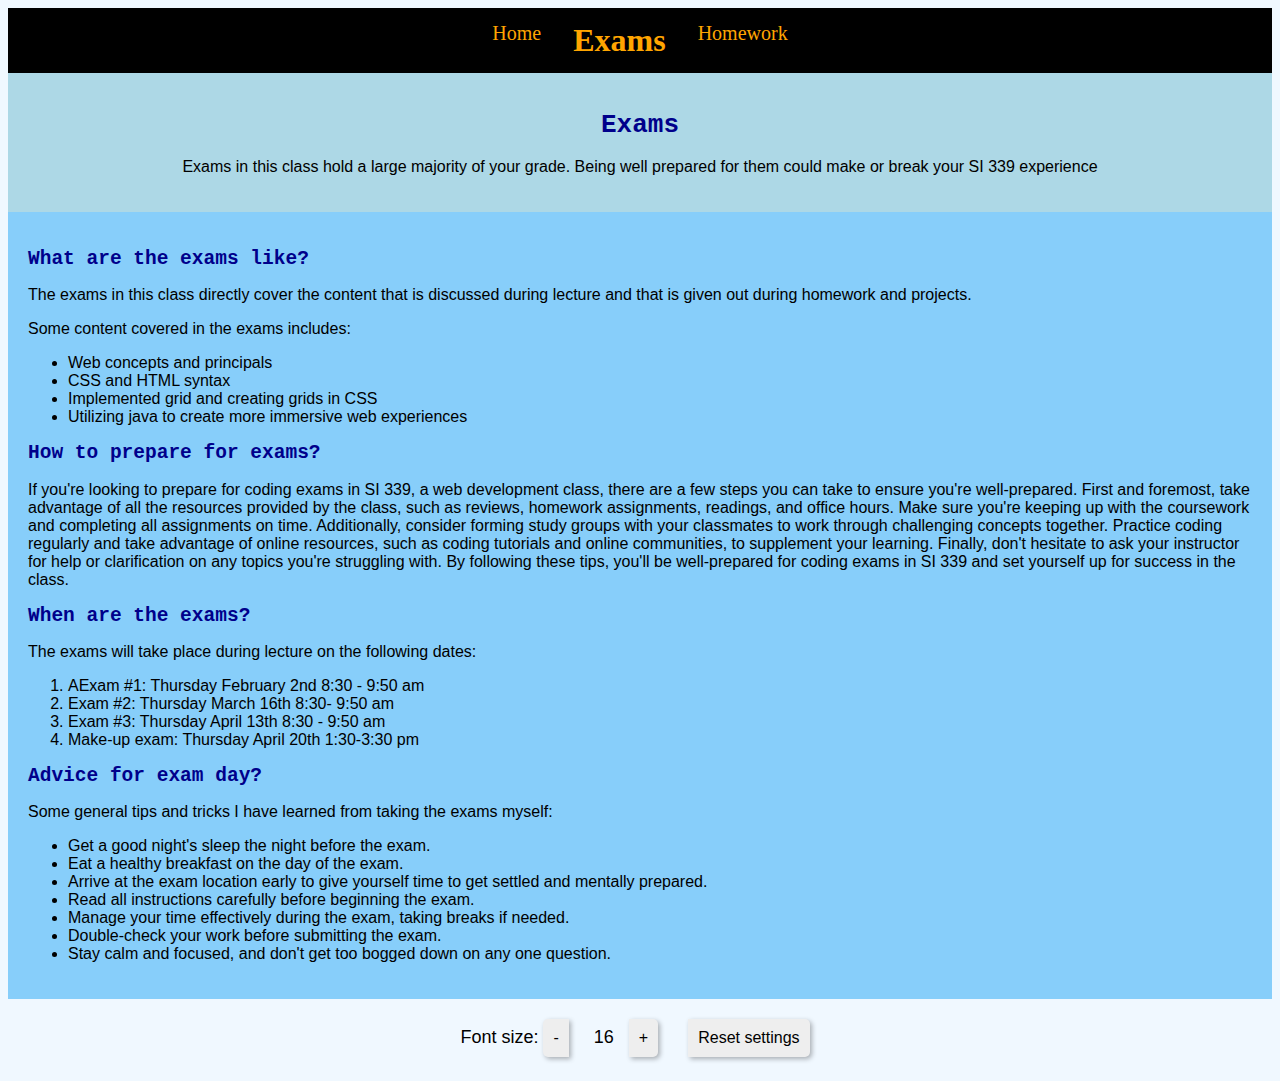
<file: exams.html>
<!DOCTYPE html>
<html lang="en">
  <head>
    <meta charset="UTF-8" />
    <meta http-equiv="X-UA-Compatible" content="IE=edge" />
    <meta name="viewport" content="width=device-width, initial-scale=1.0" />
    <title>SI 339: Exams</title>
    <link rel="stylesheet" href="css/Normal.css">
    <style>
      .skip-to-main-content-link {    
        position: absolute;
        top: -40px;
        left: 0;
        background-color: white;
        color: black;
        padding: 10px;
        z-index: 9999;
        transition: top 0.3s ease-in-out;
      }

      .skip-to-main-content-link:focus {
        top: 0;
      }

      .skip-to-main-content-link:not(:focus) {
        clip: rect(1px, 1px, 1px, 1px);
        clip-path: polygon(0px 0px, 0px 0px, 0px 0px, 0px 0px);
        height: 1px;
        width: 1px;
        margin: -1px;
        overflow: hidden;
        position: absolute;
      }
    </style>
  </head>
  <body>
    <a href="#main" class="skip-to-main-content-link">Skip to main content</a>

    <nav>
      <a href="./index.html">Home</a>
      <a href="./exams.html" class="current-page">Exams</a>
      <a href="./homeWork.html">Homework</a>
 
    </nav>

    <header>
      <h1>Exams</h1>
      <p>Exams in this class hold a large majority of your grade. Being well prepared for them could make or break your SI 339 experience</p>
      

    </header>

    <section>
      <main id = "main">
        <h2> What are the exams like? </h2>
        <p> The exams in this class directly cover the content that is discussed during lecture and that is given out during homework and projects. </p>
        <p> Some content covered in the exams includes: </p>
        <ul>
            <li>Web concepts and principals</li>
            <li> CSS and HTML syntax </li>
            <li>Implemented grid and creating grids in CSS </li>
            <li>Utilizing java to create more immersive web experiences </li>
          </ul>

        
          <h2>How to prepare for exams? </h2>
          <p> If you're looking to prepare for coding exams in SI 339, a web development class, there are a few steps you can take to ensure you're well-prepared. First and foremost, take advantage of all the resources provided by the class, such as reviews, homework assignments, readings, and office hours. Make sure you're keeping up with the coursework and completing all assignments on time. Additionally, consider forming study groups with your classmates to work through challenging concepts together. Practice coding regularly and take advantage of online resources, such as coding tutorials and online communities, to supplement your learning. Finally, don't hesitate to ask your instructor for help or clarification on any topics you're struggling with. By following these tips, you'll be well-prepared for coding exams in SI 339 and set yourself up for success in the class.
        </p>
  

      <h2>When are the exams?</h2>
      <p>The exams will take place during lecture on the following dates:</p>
      <ol>
        <li>AExam #1: Thursday February 2nd 8:30 - 9:50 am</li>
        <li> Exam #2: Thursday March 16th  8:30- 9:50 am</li>
        <li>Exam #3: Thursday April 13th 8:30 - 9:50 am</li>
        <li>Make-up exam:  Thursday April 20th 1:30-3:30 pm</li>
      </ol>

    <h2> Advice for exam day?</h2> 
    <p>Some general tips and tricks I have learned from taking the exams myself: </p>
    <ul>
      <li>Get a good night's sleep the night before the exam. </li> 
      <li> Eat a healthy breakfast on the day of the exam.</li>
      <li>Arrive at the exam location early to give yourself time to get settled and mentally prepared. </li>
      <li> Read all instructions carefully before beginning the exam.</li>
      <li>Manage your time effectively during the exam, taking breaks if needed.</li> 
      <li>Double-check your work before submitting the exam.</li> 
      <li> Stay calm and focused, and don't get too bogged down on any one question. </li>

    </ul>
      
    </section>
    <form>
      <label>
        Font size:
        <button type="button" onclick="decreaseFontSize()">-</button>
        <span id="fontSize">16</span>
        <button type="button" onclick="increaseFontSize()">+</button>
      </label>
      
      <button type="button" onclick="resetSettings()">Reset settings</button>
    </form>
    
    <script>
      function increaseFontSize() {
        var fontSizeSpan = document.getElementById('fontSize');
        var currentFontSize = parseInt(fontSizeSpan.textContent);
        if (currentFontSize < 24) {
          fontSizeSpan.textContent = currentFontSize + 1;
          document.body.style.fontSize = fontSizeSpan.textContent + 'px';
        }
      }
      
      function decreaseFontSize() {
        var fontSizeSpan = document.getElementById('fontSize');
        var currentFontSize = parseInt(fontSizeSpan.textContent);
        if (currentFontSize > 10) {
          fontSizeSpan.textContent = currentFontSize - 1;
          document.body.style.fontSize = fontSizeSpan.textContent + 'px';
        }
      }
      
      function resetSettings() {
        var fontSizeSpan = document.getElementById('fontSize');
        fontSizeSpan.textContent = '16';
        document.body.style.fontSize = '16px';
        var noneRadio = document.getElementById('colorSchemeNone');
        noneRadio.checked = true;
        setColorScheme();
      }
  
  
    </script>
    
      
  </body>
</file>
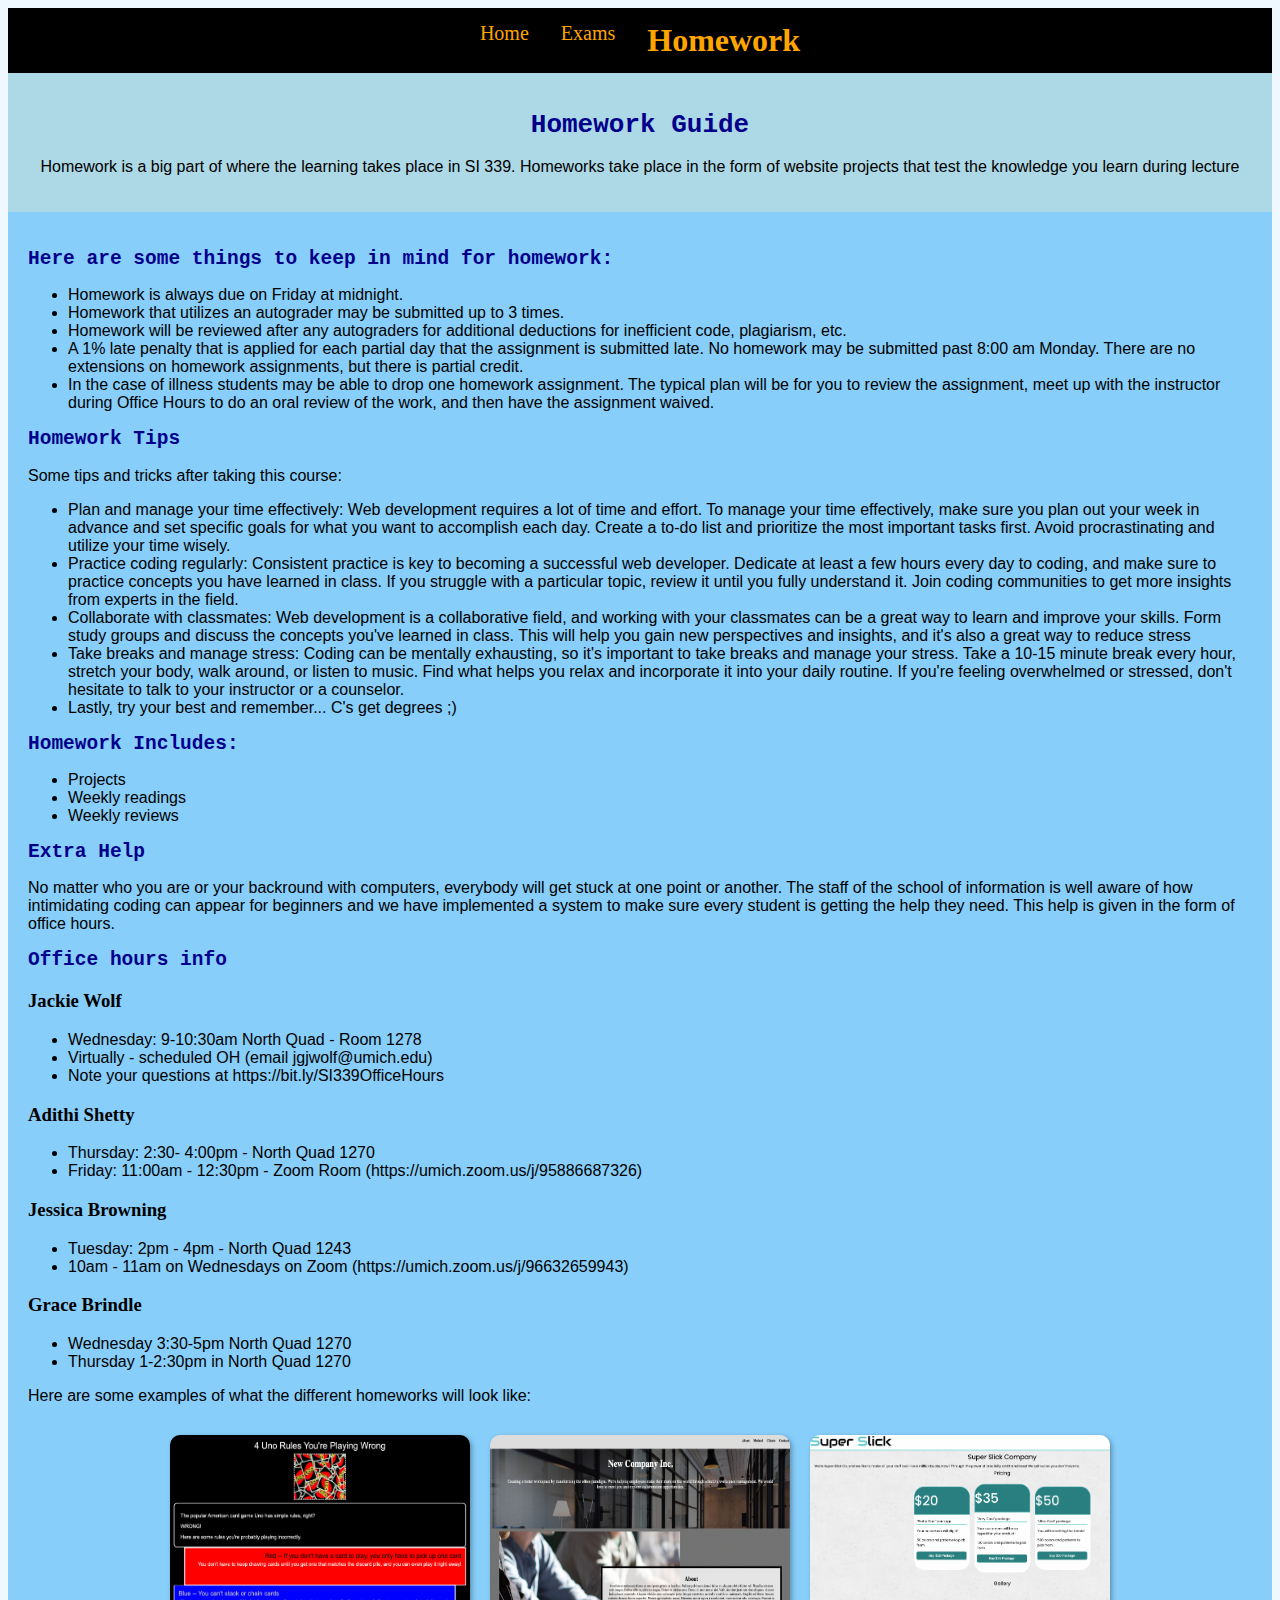
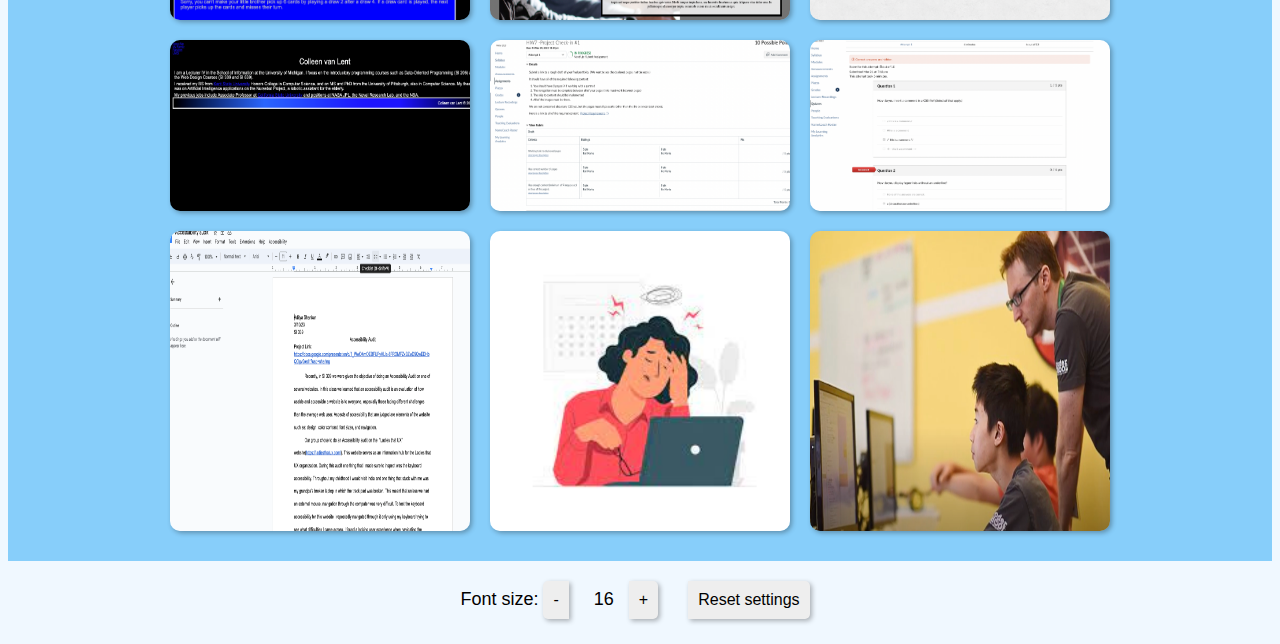
<file: homeWork.html>
<!DOCTYPE html>
<html lang="en">
  <head>
    <meta charset="UTF-8" />
    <meta http-equiv="X-UA-Compatible" content="IE=edge" />
    <meta name="viewport" content="width=device-width, initial-scale=1.0" />
    <title>SI 339: Homework Guide</title>

    <link rel="stylesheet" href="css/Normal.css">
    <style>
      .skip-to-main-content-link {    
        position: absolute;
        top: -40px;
        left: 0;
        background-color: white;
        color: black;
        padding: 10px;
        z-index: 9999;
        transition: top 0.3s ease-in-out;
      }

      .skip-to-main-content-link:focus {
        top: 0;
      }

      .skip-to-main-content-link:not(:focus) {
        clip: rect(1px, 1px, 1px, 1px);
        clip-path: polygon(0px 0px, 0px 0px, 0px 0px, 0px 0px);
        height: 1px;
        width: 1px;
        margin: -1px;
        overflow: hidden;
        position: absolute;
      }
    </style>
  </head>
  <body>
    <a href="#main" class="skip-to-main-content-link">Skip to main content</a>

    <nav>
      <a href="./index.html">Home</a>
      <a href="./exams.html">Exams</a>
      <a href="./homeWork.html" class="current-page">Homework</a>

    </nav>

    <header>
      <h1>Homework Guide</h1>
      <p>Homework is a big part of where the learning takes place in SI 339. Homeworks take place in the form of website projects that test the knowledge you learn during lecture</p>
      </header>
      <main id = "main">
      <h2> Here are some things to keep in mind for homework: </h2>
      
      <ul>
        <li> Homework is always due on Friday at midnight. </li>
        <li> Homework that utilizes an autograder may be submitted up to 3 times. </li>  
        <li> Homework will be reviewed after any autograders for additional deductions for inefficient code, plagiarism, etc.</li>
        <li>A 1% late penalty that is applied for each partial day that the assignment is submitted late. No homework may be submitted past 8:00 am Monday.  There are no extensions on homework assignments, but there is partial credit. </li>
        <li> In the case of illness students may be able to drop one homework assignment. The typical plan will be for you to review the assignment, meet up with the instructor during Office Hours to do an oral review of the work, and then have the assignment waived.</li>

      </ul>


    

    <section>
      
        <h2> Homework Tips </h2>
        <p> Some tips and tricks after taking this course:  </p>
        <ul>
            <li>Plan and manage your time effectively: Web development requires a lot of time and effort. To manage your time effectively, make sure you plan out your week in advance and set specific goals for what you want to accomplish each day. Create a to-do list and prioritize the most important tasks first. Avoid procrastinating and utilize your time wisely.</li>
            <li> Practice coding regularly: Consistent practice is key to becoming a successful web developer. Dedicate at least a few hours every day to coding, and make sure to practice concepts you have learned in class. If you struggle with a particular topic, review it until you fully understand it. Join coding communities to get more insights from experts in the field. </li>
            <li>Collaborate with classmates: Web development is a collaborative field, and working with your classmates can be a great way to learn and improve your skills. Form study groups and discuss the concepts you've learned in class. This will help you gain new perspectives and insights, and it's also a great way to reduce stress</li>
            <li>Take breaks and manage stress: Coding can be mentally exhausting, so it's important to take breaks and manage your stress. Take a 10-15 minute break every hour, stretch your body, walk around, or listen to music. Find what helps you relax and incorporate it into your daily routine. If you're feeling overwhelmed or stressed, don't hesitate to talk to your instructor or a counselor.</li>
            <li> Lastly, try your best and remember... C's get degrees ;) </li>
  
        </ul>
      
</section>
        
          <h2>Homework Includes: </h2>
          <ul>
            <li> Projects </li> 
            <li> Weekly readings</li>
            <li> Weekly reviews</li>
            
          </ul>

          <h2> Extra Help </h2>
          
        <p> No matter who you are or your backround with computers, everybody will get stuck at one point or another. The staff of the school of information is well aware of how intimidating coding can appear for beginners and we have implemented a system to make sure every student is getting the help they need. This help is given in the form of office hours. </p>
        
        <h2> Office hours info </h2>
        <h3> Jackie Wolf</h3>
        <ul> 
          <li>Wednesday: 9-10:30am North Quad - Room 1278 </li>
          <li> Virtually - scheduled OH (email jgjwolf@umich.edu)</li>
          <li>Note your questions at https://bit.ly/SI339OfficeHours</li>
          </ul>

        <h3> Adithi Shetty </h3>
            <ul>
          <li>Thursday: 2:30- 4:00pm - North Quad 1270 </li> 
          <li> Friday: 11:00am - 12:30pm - Zoom Room (https://umich.zoom.us/j/95886687326) </li>
          </ul>
          
        <h3> Jessica Browning </h3>
        <ul>
          <li> Tuesday: 2pm - 4pm - North Quad 1243 </li>
          <li>10am - 11am on Wednesdays on Zoom (https://umich.zoom.us/j/96632659943)</li> 
        </ul>

        <h3> Grace Brindle </h3>
        <ul> 
          <li> Wednesday 3:30-5pm North Quad 1270</li>
          <li> Thursday 1-2:30pm in North Quad 1270</li>
          </ul>


  </body>
</head>



      
      <p>Here are some examples of what the different homeworks will look like:</p>
      <div class="Hwcontainer">
        <img src="images/UnoWebsiteSS.png" alt="Uno Website">
        <img src="images/hw4.png" alt="img of homework 4">
        <img src="images/hw5.png" alt="Img of homework 5">
        <img src="homeworkImages/hw2.png" alt="Image of homework 2">
        <img src="homeworkImages/homeworkTask.png" alt="What an assignment would look like">
        <img src="homeworkImages/weeklyReview.png" alt="What the weekly review would look like">
        <img src="homeworkImages/audit.png" alt="homework audit of website">
        <img src="homeworkImages/stress.jpg" alt="Student stressed over work">
        <img src="homeworkImages/tutoring.png" alt="Student getting tutored">
      </div>
      

</main>


      



      

    
      
      
      
    </section>
    <form>
      <label>
        Font size:
        <button type="button" onclick="decreaseFontSize()">-</button>
        <span id="fontSize">16</span>
        <button type="button" onclick="increaseFontSize()">+</button>
      </label>
      
      <button type="button" onclick="resetSettings()">Reset settings</button>
    </form>
    
    <script>
      function increaseFontSize() {
        var fontSizeSpan = document.getElementById('fontSize');
        var currentFontSize = parseInt(fontSizeSpan.textContent);
        if (currentFontSize < 24) {
          fontSizeSpan.textContent = currentFontSize + 1;
          document.body.style.fontSize = fontSizeSpan.textContent + 'px';
        }
      }
      
      function decreaseFontSize() {
        var fontSizeSpan = document.getElementById('fontSize');
        var currentFontSize = parseInt(fontSizeSpan.textContent);
        if (currentFontSize > 10) {
          fontSizeSpan.textContent = currentFontSize - 1;
          document.body.style.fontSize = fontSizeSpan.textContent + 'px';
        }
      }
      
      function resetSettings() {
        var fontSizeSpan = document.getElementById('fontSize');
        fontSizeSpan.textContent = '16';
        document.body.style.fontSize = '16px';
        var noneRadio = document.getElementById('colorSchemeNone');
        noneRadio.checked = true;
        setColorScheme();
      }
  
  
    </script>
  </body>
</html>
</file>
<file: css/Normal.css>
@media only screen and (max-width: 767px){
/* Grid container */
.container {
    display: grid;
    grid-template-columns: repeat(1, 1fr); /* change to one column for smaller screens */
    grid-gap: 10px;
  }
  
  .container img {
    width: 100%;
    height: 100%;
    border-radius: 10px;
    transition: all 0.2s ease-in-out;
  }
  
  .container img:hover {
    transform: scale(1.05);
    cursor: pointer;
  }
  
  /* Background color */
  body {
    background-color: #f0f8ff;
  }
  
  header {
    background-color: #add8e6;
    padding: 20px;
    text-align: center;
  }
  
  main {
    background-color: #87cefa;
    padding: 20px;
  }
  
  h1, h2 {
    color: #00008b;
    text-align: center; /* center align headings */
    font-family: monospace;
  }
  
  li {
    color: black;
    font-size: 1.2em;
    font-family: 'Gill Sans' , 'Gill Sans MT', Calibri, 'Trebuchet MS', sans-serif; /* increase font size of all text in paragraphs and lists 
    /* increase font size of all text in lists */
  }
  
  p {
    font-size: 1.2em;
    font-family: 'Gill Sans', 'Gill Sans MT', Calibri, 'Trebuchet MS', sans-serif; /* increase font size of all text in paragraphs and lists */
    /* increase font size of all text in paragraphs */
  }
  
  nav {
    background-color: black;
    overflow: hidden;
    display: flex;
    justify-content: center;
    font-family: Arial, sans-serif;

  }
  
  nav a {
    color: orange;
    text-align: center;
    padding: 14px 16px;
    text-decoration: none;
    font-size: 20px;
    transition: all 0.2s ease-in-out;
    font-family: Arial, sans-serif;

  }
  
  nav a.current-page {
    font-weight: bold;
    font-size: 200%;
  }
  
  nav a.active {
    background-color: rgb(56, 14, 14);
    color: #000;
  }
  
  .Hwcontainer {
    display: flex;
    flex-wrap: wrap;
    justify-content: center;
    margin-top: 20px;
  }
  
  .Hwcontainer img {
    width: 100%; /* change to percentage value for responsiveness */
    margin: 10px;
    border-radius: 10px;
    box-shadow: 2px 2px 5px rgba(0, 0, 0, 0.3);
    transition: all 0.2s ease-in-out;
  }
  
  .Hwcontainer img:hover {
    transform: scale(1.05);
    cursor: pointer;
    box-shadow: 4px 4px 10px rgba(0, 0, 0, 0.5);
  }
}
  

@media screen and (min-width: 768px) and (max-width: 1023px) {
       
      

/* Grid container for desktop */
.container {
    display: grid;
    grid-template-columns: repeat(2, 1fr);
    grid-gap: 10px;
    }
    
p, li {
          font-size: 1.2em;
          font-family: 'Gill Sans', 'Gill Sans MT', Calibri, 'Trebuchet MS', sans-serif; /* increase font size of all text in paragraphs and lists */
        }
    .container img {
    width: 100%;
    height: 100%;
    border-radius: 10px;
    transition: all 0.2s ease-in-out; 
    }
    
    .container img:hover {
    transform: scale(1.05); /* add scaling effect on hover */
    cursor: pointer;
    }
    
    /* Background color */
    body {
    background-color: #f0f8ff;
    }


   
    header {
    background-color: #add8e6;
    padding: 20px; 
    text-align: center; 
    }
    

    main {
    background-color: #87cefa;
    padding: 20px;
    }
    
    h1, h2 {
    color: #00008b;
    text-align: center;
    font-family: monospace;

    }
    

    li {
    color: black;
    font-family: 'Gill Sans', 'Gill Sans MT', Calibri, 'Trebuchet MS', sans-serif; /* increase font size of all text in paragraphs and lists */


    }
    

    nav {
    background-color: black;
    overflow: hidden;
    display: flex; 
    justify-content: center; 
    
    }
    

    nav a {
    color: orange;
    text-align: center;
    padding: 14px 16px; 
    text-decoration: none;
    font-size: 20px;
    transition: all 0.2s ease-in-out; 
    }
    
    nav a.current-page {
    font-weight: bold;
    font-size: 200%;
    }
    
    nav a.active {
    background-color: rgb(56, 14, 14);
    color: #000;
    }
    

    .Hwcontainer {
        display: flex;
        flex-wrap: wrap;
        justify-content: center;
        margin-top: 20px;
      }
      
      /* Add the following CSS to set 2 images per row */
      .Hwcontainer > * {
        flex-basis: calc(40% - 10px);
        margin: 5px;
      }
      
    
    .Hwcontainer img {
    width: 200px;
    margin: 10px;
    border-radius: 10px;
    box-shadow: 2px 2px 5px rgba(0, 0, 0, 0.3); 
    transition: all 0.2s ease-in-out; 
    
    }
    
    .Hwcontainer img:hover {
    transform: scale(1.05); 
    cursor: pointer;
    box-shadow: 4px 4px 10px rgba(0, 0, 0, 0.5); 
    }
}


      
        


@media screen and (min-width: 1024px){


/* Grid container for desktop */
.container {
    display: grid;
    grid-template-columns: repeat(3, 1fr);
    grid-gap: 10px;
    }
    

    .container img {
    width: 100%;
    height: 100%;
    border-radius: 10px;
    transition: all 0.2s ease-in-out; 
    }
    
    .container img:hover {
    transform: scale(1.05); /* add scaling effect on hover */
    cursor: pointer;
    }
    
    /* Background color */
    body {
    background-color: #f0f8ff;
    }
    
    
   
    header {
    background-color: #add8e6;
    padding: 20px; 
    text-align: center; 
    }
    

    main {
    background-color: #87cefa;
    padding: 20px;
    }
    
    h1, h2 {
    color: #00008b;
    font-family: monospace;
     
    }
    

    li {
    color: black;
    font-family: 'Gill Sans', 'Gill Sans MT', Calibri, 'Trebuchet MS', sans-serif; /* increase font size of all text in paragraphs and lists */

    
    }
    p {
      font-family: 'Gill Sans', 'Gill Sans MT', Calibri, 'Trebuchet MS', sans-serif; /* increase font size of all text in paragraphs and lists */

    }

    nav {
    background-color: black;
    overflow: hidden;
    display: flex; 
    justify-content: center; 
    }
    

    nav a {
    color: orange;
    text-align: center;
    padding: 14px 16px; 
    text-decoration: none;
    font-size: 20px;
    transition: all 0.2s ease-in-out; 
    }
    
    nav a.current-page {
    font-weight: bold;
    font-size: 200%;
    }
    
    nav a.active {
    background-color: rgb(56, 14, 14);
    color: #000;
    }
    

    .Hwcontainer {
    display: flex;
    flex-wrap: wrap;
    justify-content: center;
    margin-top: 20px; 
    }
    
    .Hwcontainer img {
    width: 300px;
    margin: 10px;
    border-radius: 10px;
    box-shadow: 2px 2px 5px rgba(0, 0, 0, 0.3); 
    transition: all 0.2s ease-in-out; 
    }
    
    .Hwcontainer img:hover {
    transform: scale(1.05); 
    cursor: pointer;
    box-shadow: 4px 4px 10px rgba(0, 0, 0, 0.5); 
    }
}
 
      
   

form {
  display: flex;
  flex-direction: row;
  justify-content: center;
  align-items: center;
  margin: 20px;
  font-family: Arial, sans-serif;
  font-size: 18px;
}

label {
  margin-right: 20px;
}

button {
  background-color: #eee;
  border: none;
  padding: 10px;
  font-size: 16px;
  cursor: pointer;
}

button:hover {
  background-color: #ddd;
}

#fontSize {
  margin: 0 10px;
}

button:disabled {
  cursor: not-allowed;
}

button:disabled:hover {
  background-color: #eee;
}

button:not(:disabled) {
  box-shadow: 2px 2px 5px rgba(0, 0, 0, 0.3);
}

button:not(:disabled):active {
  box-shadow: none;
}

button:first-of-type {
  border-radius: 5px 0 0 5px;
}

button:last-of-type {
  border-radius: 0 5px 5px 0;
}

button:disabled:first-of-type {
  border-radius: 5px 0 0 5px;
}

button:disabled:last-of-type {
  border-radius: 0 5px 5px 0;
}

button:focus {
  outline: none;
}

button::-moz-focus-inner {
  border: 0;
}

button[type="button"] {
  margin-right: 10px;
}

button[type="reset"] {
  background-color: #ff6347;
  color: #fff;
  border-radius: 5px;
  padding: 10px;
  font-size: 16px;
  border: none;
  cursor: pointer;
  box-shadow: 2px 2px 5px rgba(0, 0, 0, 0.3);
}

button[type="reset"]:hover {
  background-color: #ff523d;
}

button[type="reset"]:active {
  box-shadow: none;
}

button[type="reset"]:focus {
  outline: none;
}

button[type="reset"]::-moz-focus-inner {
  border: 0;
}
</file>
